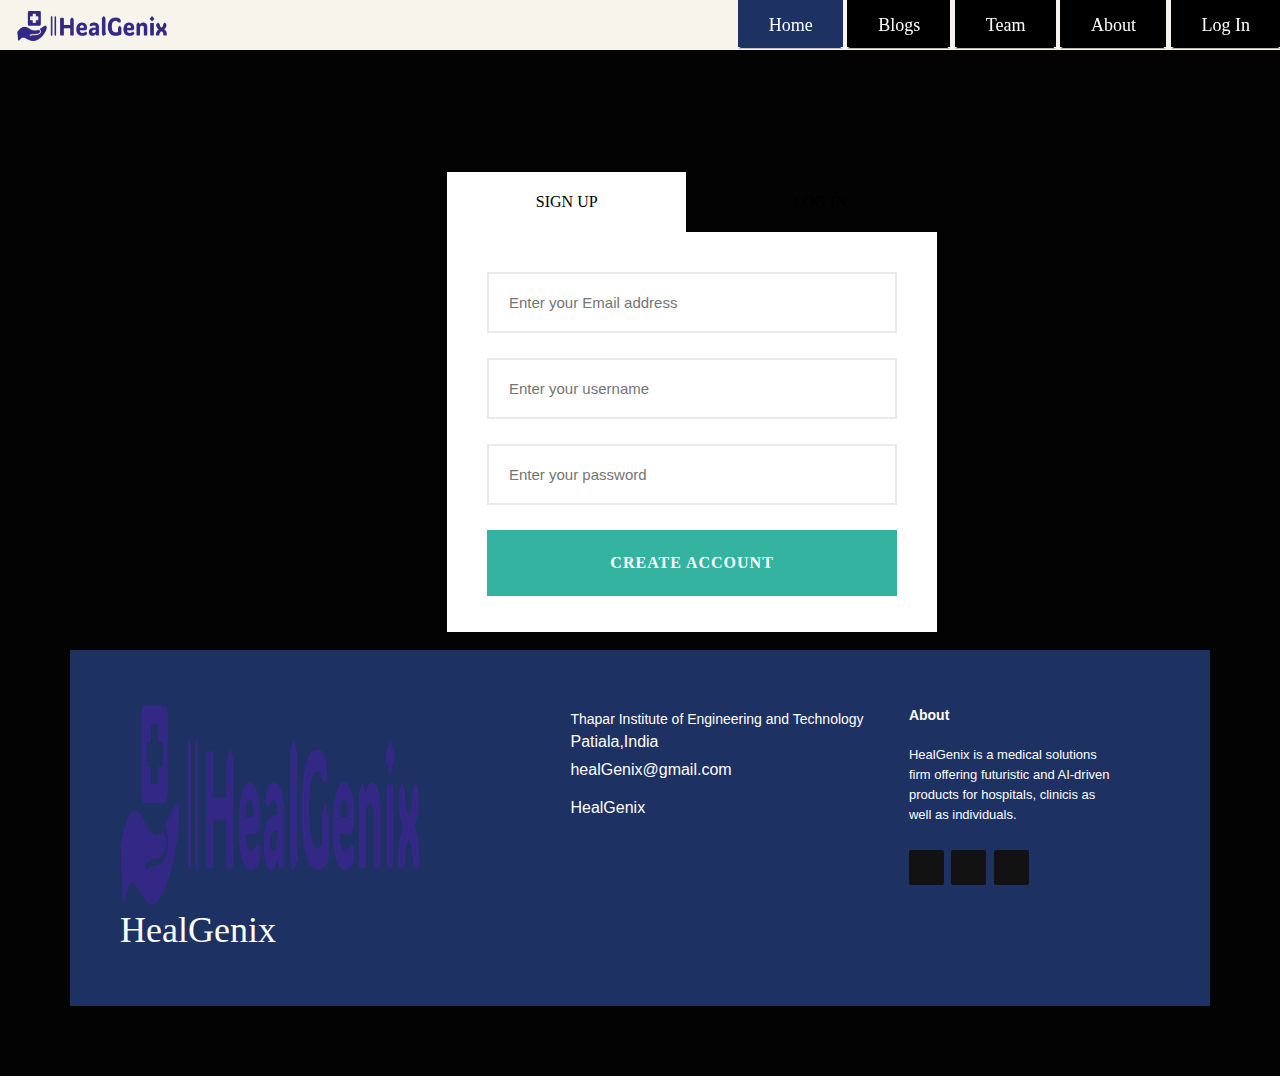
<file: login page/login.html>
<!DOCTYPE html>
<html lang="en">
<head>
    <meta charset="UTF-8">
    <meta name="viewport" content="width=device-width, initial-scale=1.0">
    <title>Document</title>
  <title>Responsive log in and sign up page</title>
  <script src="https://ajax.googleapis.com/ajax/libs/jquery/3.5.1/jquery.min.js"></script>
  <script>
    $(document).ready(function() {
      $(".login-form").hide();
      $(".login").css("background", "none");
      $(".login").click(function() {
        $(".signup-form").hide();
        $(".login-form").show();
        $(".signup").css("background", "none");
        $(".login").css("background", "#fff");
      });
      $(".signup").click(function() {
        $(".login-form").hide();
        $(".signup-form").show();
        $(".signup").css("background", "#fff");
        $(".login").css("background", "none");
      });
      $(".n2").click(function() {
        $(".n1").val("");
      });
    });
  </script>
  <link rel="stylesheet" href="login.css">
</head>

<body>
    <div class="nav">
        <input type="checkbox" id="nav-check">
        <div class="nav-header">
            
            <div class="nav-title">
                <img src="/images/logo1.png" width="150" height="30" class="left-image"> </img>
               
              </div>
        </div>
        
        <div class="nav-btn">
          <label for="nav-check">
            <span></span>
            <span></span>
            <span></span>
          </label>
        </div>
        
        <div class="nav-links">
            <a href="index.html" class="three-d ">
                Home
                <span class="three-d-box active"><span class="front blink">Home</span><span class="back">Home</span></span>
              </a>
              <a href="/Rotaract2/index.html" class="three-d ">
                Blogs
                <span class="three-d-box"><span class="front">Blogs</span><span class="back">Blogs</span></span>
              </a>
              <a href="#" class="three-d ">
                Team
                <span class="three-d-box"><span class="front">Team</span><span class="back">Team</span></span>
              </a>
              <a href="#" class="three-d ">
                About
                <span class="three-d-box"><span class="front">About</span><span class="back">About</span></span>
              </a>
               <a href="/login page/login.html" class="three-d ">
                Log In
                <span class="three-d-box"><span class="front">Log In</span><span class="back">Log In</span></span>
              </a>
          
        </div>
      </div>



  <div class="container">
    <div class="signup">Sign up</div>

    <div class="login">Log in</div>
    <div class="signup-form">
      <input type="text" placeholder="Enter your Email address" class="n1"><br>
      <input type="text" placeholder="Enter your username" class="n1"><br>
      <input type="password" placeholder="Enter your password" class="n1"><br>
      <div class="n2">Create account</div>
    </div>
    <div class="login-form">
      <input type="text" placeholder="Email or Username" class="n1"><br>
      <input type="password" placeholder="Password" class="n1"><br>

      <div class="n2">Log In</div><br>
      <a href="#"> I forgot my username or password</a>

    </div>
     <!-- footer -->
    <link rel="stylesheet" href="https://cdnjs.cloudflare.com/ajax/libs/font-awesome/5.13.1/css/all.min.css"
            integrity="sha256-2XFplPlrFClt0bIdPgpz8H7ojnk10H69xRqd9+uTShA=" crossorigin="anonymous" />
    <section class="foot" ></section>
<footer class="footer-distributed">

      <div class="footer-left">
        <div class="nav-title">
          <img class="logoss" src="/images/logo1.png" width="300" height="200"></img>
         
        </div>
        <h3>HealGenix</h3>

        <!-- <p class="footer-links">
          <a href="#" class="link-1">Home</a>
          
          <a href="#">Blog</a>
        
          <a href="#">Pricing</a>
        
          <a href="#">About</a>
          
          <a href="#">Faq</a>
          
          <a href="#">Contact</a>
        </p> -->

        <p class="footer-company-name"></p>
      </div>

      <div class="footer-center">

        <div>
          <i class="fa fa-map-marker"></i>
          <p><span>Thapar Institute of Engineering and Technology</span> Patiala,India</p>
        </div>

        

        <div>
          <i class="fa fa-envelope"></i>
          <p><a href="mailto:healGenix@gmail.com" style="color: #fff;">healGenix@gmail.com</a></p>
        </div>
        <div>
          <i class="fa fa-envelope"></i>
          <p><a href="mailto:HealGenix" style="color: #fff;">HealGenix</a></p>
        </div>

      </div>

      <div class="footer-right">

        <p class="footer-company-about" style="color: #fff;">
          <span>About</span>
          HealGenix is a medical solutions firm offering futuristic and AI-driven products for hospitals, clinicis as well as individuals.
        </p>

        <div class="footer-icons">
          
          <a href="https://www.facebook.com/rotaractclubtiet/"><i class="fab fa-facebook-f"></i></a>
          
          <a href="https://www.linkedin.com/company/rotaract-club-tiet-patiala/mycompany/"><i class="fab fa-linkedin"></i></a>
          <a href="https://www.instagram.com/rotaractclubtiet/"><i class="fab fa-instagram"></i></a>

        </div>

      </div>

    </footer>
</body>
</html>
</file>
<file: login page/login.css>
* {
    box-sizing: border-box;
  }
  
  body {
    margin: 0px;
    font-family: 'segoe ui';
    background-color: #030303;
  }
  /* navbar */
  .nav {
    height: 50px;
    width: 100%;
    background-color: #F6F4EB;
    position: relative;
    z-index: 1000;
    margin:0 0 122px 0;
  }
  
  
  .nav > .nav-header {
    display: inline;
  }
  
  .nav > .nav-header > .nav-title {
    display: inline-block;
    font-size: 22px;
    color: #1E3163;
    padding: 11px 10px 10px 17px;
  }
  
  .nav > .nav-btn {
    display: none;
  
  }
  
  .nav > .nav-links {
    display: inline;
    float: right;
    font-size: 18px;
  }
  
  .nav > .nav-links > a {
    display: inline-block;
    padding: 13px 31px 13px 30px;
    text-decoration: none;
    color: #efefef;
  }
  
  .nav > .nav-links > a:hover {
    background-color: #3f5efb;
  }
  
  .nav > #nav-check {
    display: none;
  }
  
  @media (max-width:600px) {
    .nav > .nav-btn {
      display: inline-block;
      position: absolute;
      right: 0px;
      top: 0px;
    }
    .nav > .nav-btn > label {
      display: inline-block;
      width: 50px;
      height: 50px;
      padding: 13px;
    }
    .nav > .nav-btn > label:hover,.nav  #nav-check:checked ~ .nav-btn > label {
      background-color: rgba(0, 0, 0, 0.3);
    }
    .nav > .nav-btn > label > span {
      display: block;
      width: 25px;
      height: 10px;
      border-top: 2px solid #eee;
    }
    .nav > .nav-links {
      position: absolute;
      display: block;
      width: 100%;
      background-color: #030303;
      height: 0px;
      transition: all 0.3s ease-in;
      overflow-y: hidden;
      top: 50px;
      left: 0px;
    }
    .nav > .nav-links > a {
      display: block;
      width: 100%;
    }
    .nav > #nav-check:not(:checked) ~ .nav-links {
      height: 0px;
    }
    .nav > #nav-check:checked ~ .nav-links {
      height: calc(100vh - 50px);
      overflow-y: auto;
    }
  }
  .blink {
    color: #fffcfc;
    background: #3f5efb;
    /* border:1px #ffffff; */
    animation: blink-animation 0.1s steps(5, start) infinite !important;
    -webkit-animation: blink-animation 0.1s steps(5, start) infinite !important;
    
  }
  .logo{
    width: 100%;
    height: 45px;
  }
  
  .three-d {
    -webkit-perspective: 200px;
    -moz-perspective: 200px;
    -ms-perspective: 200px;
    -o-perspective: 200px;
    perspective: 200px;
    -webkit-transition: all .07s linear;
    -moz-transition: all .07s linear;
    -ms-transition: all .07s linear;
    -o-transition: all .07s linear;
    transition: all .07s linear;
    position: relative;
  }
  
  .three-d:not(.active):hover {
    cursor: pointer;
  }
  
  .three-d:not(.active):hover .three-d-box, 
  .three-d:not(.active):focus .three-d-box {
    -wekbit-transform: translateZ(-25px) rotateX(90deg);
    -moz-transform: translateZ(-25px) rotateX(90deg);
    -o-transform: translateZ(-25px) rotateX(90deg);
    -ms-transform: translateZ(-25px) rotateX(90deg);
    transform: translateZ(-25px) rotateX(90deg);
  }
  
  .three-d-box {
    -webkit-transition: all .3s ease-out;
    -moz-transition: all .3s ease-out;
    -ms-transition: all .3s ease-out;
    -o-transition: all .3s ease-out;
    transition: all .3s ease-out;
    -webkit-transform: translatez(-25px);
    -moz-transform: translatez(-25px);
    -ms-transform: translatez(-25px);
    -o-transform: translatez(-25px);
    transform: translatez(-25px);
    -webkit-transform-style: preserve-3d;
    -moz-transform-style: preserve-3d;
    -ms-transform-style: preserve-3d;
    -o-transform-style: preserve-3d;
    transform-style: preserve-3d;
    -webkit-pointer-events: none;
    -moz-pointer-events: none;
    -ms-pointer-events: none;
    -o-pointer-events: none;
    pointer-events: none;
    position: absolute;
    top: 0;
    left: 0;
    display: block;
    width: 100%;
    height: 100%;
  }
  
  .front {
    -webkit-transform: rotatex(0deg) translatez(25px);
    -moz-transform: rotatex(0deg) translatez(25px);
    -ms-transform: rotatex(0deg) translatez(25px);
    -o-transform: rotatex(0deg) translatez(25px);
    transform: rotatex(0deg) translatez(25px);
  }
  
  .back {
    -webkit-transform: rotatex(-90deg) translatez(25px);
    -moz-transform: rotatex(-90deg) translatez(25px);
    -ms-transform: rotatex(-90deg) translatez(25px);
    -o-transform: rotatex(-90deg) translatez(25px);
    transform: rotatex(-90deg) translatez(25px);
    color: #FFE7C4;
  }
  
  .front, .back {
    display: block;
    width: 100%;
    height: 100%;
    position: absolute;
    top: 0;
    left: 0;
    background: black;
    padding: 15px 30px 15px 31px; 
    color: white;
    -webkit-pointer-events: none;
    -moz-pointer-events: none;
    -ms-pointer-events: none;
    -o-pointer-events: none;
    pointer-events: none;
    -webkit-box-sizing: border-box;
    box-sizing: border-box;
  }
  
  .nav  .active .front,
  .nav  .active .back,
  .nav  a:hover .front,
  .nav a:hover .back {
  background-color: #1E3163;
  -webkit-background-size: 5px 5px;
  background-size: 5px 5px;
  background-position: 0 0, 30px 30px;
  background-image: -webit-linear-gradient(45deg, #0000  25%,  transparent 25%, transparent 75%, #1E3163 95%, #1E3163), linear-gradient(45deg, #1E3163 5%, transparent 25%, transparent 75%, #1E3163 75%, #1E3163);
  background-image: -moz-linear-gradient(45deg, #1E3163 25%, transparent 25%, transparent 75%, #1E3163 95%, #1E3163), linear-gradient(45deg, #1E3163 5%, transparent 25%, transparent 75%, #1E3163 75%, #1E3163);
  background-image: -ms-linear-gradient(45deg, #1E3163 25%, transparent 25%, transparent 75%, #1E3163 95%, #1E3163), linear-gradient(45deg, #1E3163 5%, transparent 25%, transparent 75%, #1E3163 75%, #1E3163);
  background-image: -o-linear-gradient(45deg, #1E3163 25%, transparent 25%, transparent 75%, #1E3163 95%, #1E3163), linear-gradient(45deg, #1E3163 5%, transparent 25%, transparent 75%, #1E3163 75%, #1E3163);
  background-image: linear-gradient(45deg, #1E3163 25%, transparent 25%, transparent 75%, #1E3163 95%, #1E3163), linear-gradient(45deg, #1E3163 5%, transparent 25%, transparent 75%, #1E3163 75%, #1E3163);
  }



  .container{
   margin:70px;
    
    
  }
  
  .signup{
    background:white;
    width:21%;
    float:left;
    height:60px;
    text-align:center;
    line-height:60px;
    text-transform:uppercase;
    cursor:pointer;
    margin-left: 377px;
  }
  .login{
      background:white;
      width:21%;
      float:left;
      height:60px;
      text-align:center;
      line-height:60px;
      text-transform:uppercase;
      cursor:pointer;
      margin-left: 14px;
      
    
    }

  .signup-form,.login-form{
    background:white;
    padding:40px;
    clear:both;
    height:400px;
    box-sizing:border-box;
    width:43%;
    margin-left: 377px;
  }
  
  .n1{
    width:100%;
    box-sizing:border-box;
    padding:20px;
    margin-bottom:25px;
    border:2px solid #e9eaea;
    color: grey;
    outline:none;
    font-size:15px;
    transition: all 0.5s ease;
  }
  
  .n1:focus{
    border: 2px solid blue;
    
  }
  
  .n2{
    width:100%;
    cursor:pointer;
    background: #34b3a0;
    padding:24px;
    box-sizing:border-box;
    text-align:center;
    text-transform:uppercase;
    color:white;
    font-weight:bold;
    letter-spacing:1px;
    
  }
  
  
  a{
    text-declaration: none;
    color:black;
  }

  /* footer */
  /* @import url(https://fonts.googleapis.com/css?family=Open+Sans:400,500,300,700);

* {
  font-family: Open Sans;
} */
section {
    width: 100%;
    display: inline-block;
   
    /* height: 50vh; */
    text-align: center;
    font-size: 22px;
    font-weight: 700;
    text-decoration: underline;
  }
  
  .footer-distributed{
    background:#1E3163;
    box-shadow: 0 1px 1px 0 rgba(0, 0, 0, 0.12);
    box-sizing: border-box;
    width: 100%;
    text-align: left;
    font: bold 16px sans-serif !important;
    padding: 55px 50px;
  }
  
  .footer-distributed .footer-left,
  .footer-distributed .footer-center,
  .footer-distributed .footer-right{
    display: inline-block;
    vertical-align: top;
  }
  
  /* Footer left */
  
  .footer-distributed .footer-left{
    width: 40%;
  }
  
  /* The company logo */
  
  .footer-distributed h3{
    color:  #ffffff;
    font: normal 36px 'Open Sans', cursive;
    margin: 0;
  }
  
  .footer-distributed h3 span{
    color:  rgb(249, 250, 250);
  }
  
  /* Footer links */
  
  .footer-distributed .footer-links{
    color:  #ffffff;
    margin: 20px 0 12px;
    padding: 0;
  }
  
  .footer-distributed .footer-links a{
    display:inline-block;
    line-height: 1.8;
    font-weight:400;
    text-decoration: none;
    color:  inherit;
  }
  
  .footer-distributed .footer-company-name{
    color:  #f1eded;
    font-size: 14px;
    font-weight: normal;
    margin: 0;
  }
  
  /* Footer Center */
  
  .footer-distributed .footer-center{
    width: 35%;
  }
  
  .footer-distributed .footer-center i{
    background-color:  #0b0b0b;
    color: #ffffff;
    font-size: 20px;
    width: 35px;
    height: 35px;
    border-radius: 30%;
    text-align: center !important;
    line-height: 40px;
    margin: 10px 15px;
    vertical-align: middle;
  }
  
  .footer-distributed .footer-center i.fa-envelope{
    font-size: 17px;
    line-height: 38px;
  }
  
  .footer-distributed .footer-center p{
    display: inline-block;
    color: #ffffff;
    font-weight:400;
    vertical-align: middle;
    margin:0;
  }
  
  .footer-distributed .footer-center p span{
    display:block;
    font-weight: normal;
    font-size:14px;
    line-height:2;
  }
  
  .footer-distributed .footer-center p a{
    color:  rgb(10, 10, 10);
    text-decoration: none;;
  }
  
  .footer-distributed .footer-links a:before {
    content: "|";
    font-weight:300;
    font-size: 20px;
    left: 0;
    color: #fff;
    display: inline-block;
    padding-right: 5px;
  }
  
  .footer-distributed .footer-links .link-1:before {
    content: none;
  }
  
  /* Footer Right */
  
  .footer-distributed .footer-right{
    width: 20%;
  }
  
  .footer-distributed .footer-company-about{
    line-height: 20px;
    color:  #92999f;
    font-size: 13px;
    font-weight: normal;
    margin: 0;
  }
  
  .footer-distributed .footer-company-about span{
    display: block;
    color:  #ffffff;
    font-size: 14px;
    font-weight: bold;
    margin-bottom: 20px;
  }
  
  .footer-distributed .footer-icons{
    margin-top: 25px;
  }
  
  .footer-distributed .footer-icons a{
    display: inline-block;
    width: 35px;
    height: 35px;
    cursor: pointer;
    background-color:  #121212;
    border-radius: 2px;
  
    font-size: 20px;
    color: #ffffff !important;
    text-align: center;
    line-height: 35px;
  
    margin-right: 3px;
    margin-bottom: 5px;
  }
  
  /* If you don't want the footer to be responsive, remove these media queries */
  
  @media (max-width: 880px) {
  
    .footer-distributed{
      font: bold 14px sans-serif;
    }
  
    .footer-distributed .footer-left,
    .footer-distributed .footer-center,
    .footer-distributed .footer-right{
      display: block;
      width: 100%;
      margin-bottom: 40px;
      text-align: center;
    }
  
    .footer-distributed .footer-center i{
      margin-left: 0;
    }
  
  }
</file>
